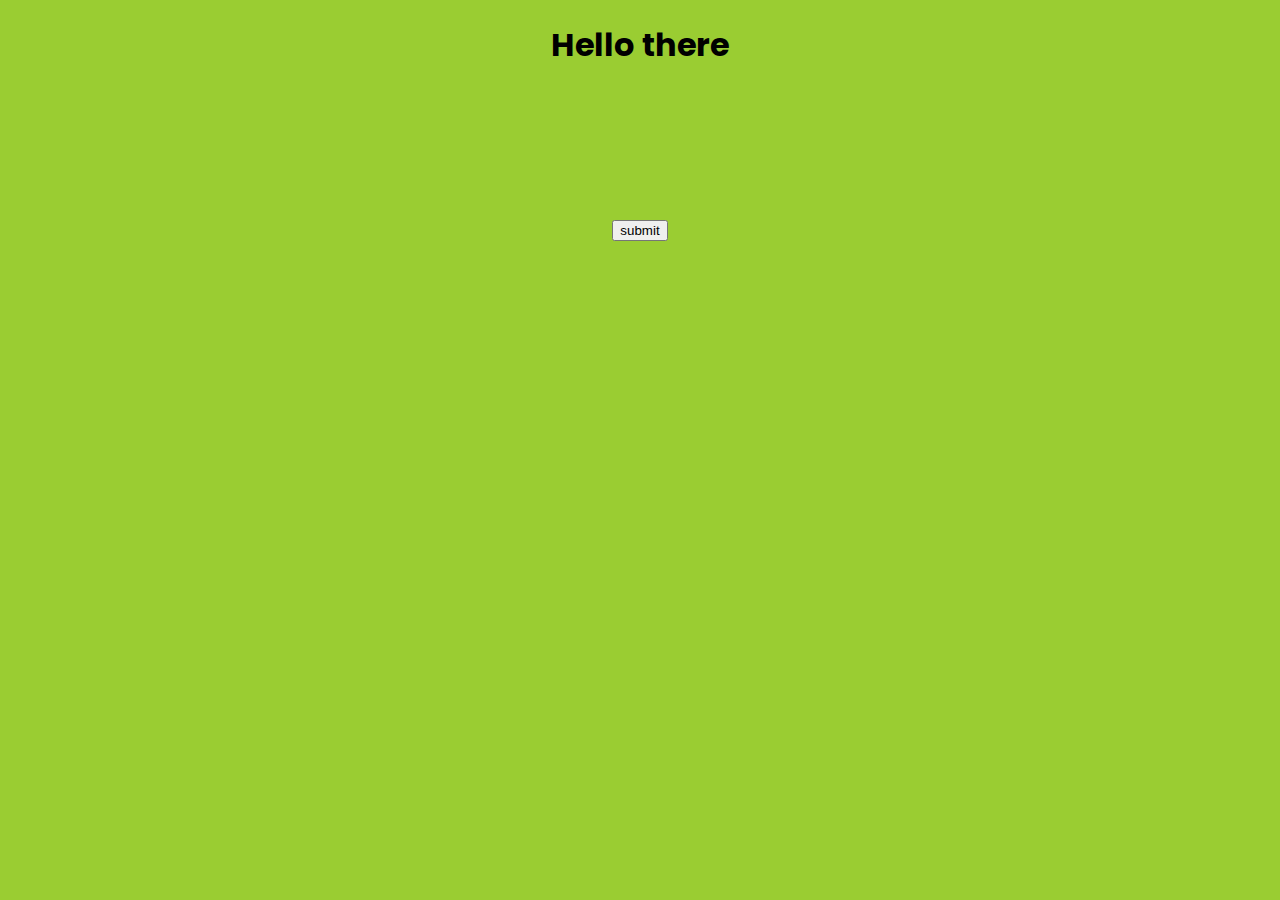
<file: Quizzapp/index.html>
<!DOCTYPE html>
<html lang="en">
<head>

    <meta charset="UTF-8">
    <meta http-equiv="X-UA-Compatible" content="IE=edge">
    <meta name="viewport" content="width=device-width, initial-scale=1.0">
    <title>Document</title>

    <script src="https://cdn.jsdelivr.net/npm/@popperjs/core@2.11.5/dist/umd/popper.min.js" integrity="sha384-Xe+8cL9oJa6tN/veChSP7q+mnSPaj5Bcu9mPX5F5xIGE0DVittaqT5lorf0EI7Vk" crossorigin="anonymous"></script>
    <script src="https://cdn.jsdelivr.net/npm/bootstrap@5.2.0/dist/js/bootstrap.min.js" integrity="sha384-ODmDIVzN+pFdexxHEHFBQH3/9/vQ9uori45z4JjnFsRydbmQbmL5t1tQ0culUzyK" crossorigin="anonymous"></script>

    <link href="https://cdn.jsdelivr.net/npm/bootstrap@5.2.0-beta1/dist/css/bootstrap.min.css" rel="stylesheet" integrity="sha384-0evHe/X+R7YkIZDRvuzKMRqM+OrBnVFBL6DOitfPri4tjfHxaWutUpFmBp4vmVor" crossorigin="anonymous">
    <link rel="stylesheet" href="style.css">

    <!-- fonts -->

    <link rel="preconnect" href="https://fonts.googleapis.com">
    <link rel="preconnect" href="https://fonts.gstatic.com" crossorigin>
    <link href="https://fonts.googleapis.com/css2?family=Poppins:wght@200;400&display=swap" rel="stylesheet">
</head>
<body>
    
    <h1>Hello there</h1>
    <div class="container">

        <button class="btn btn-primary"> submit</button>
    </div>
    
    <script src="index.js"></script>
</body>
</html>
</file>
<file: Quizzapp/style.css>
body{
    background-color: yellowgreen;
    font-family: 'Poppins', sans-serif;
    text-align: center;
}

.container{
    width:40%;
    padding-top:10%;
    margin:auto;
    
}
</file>
